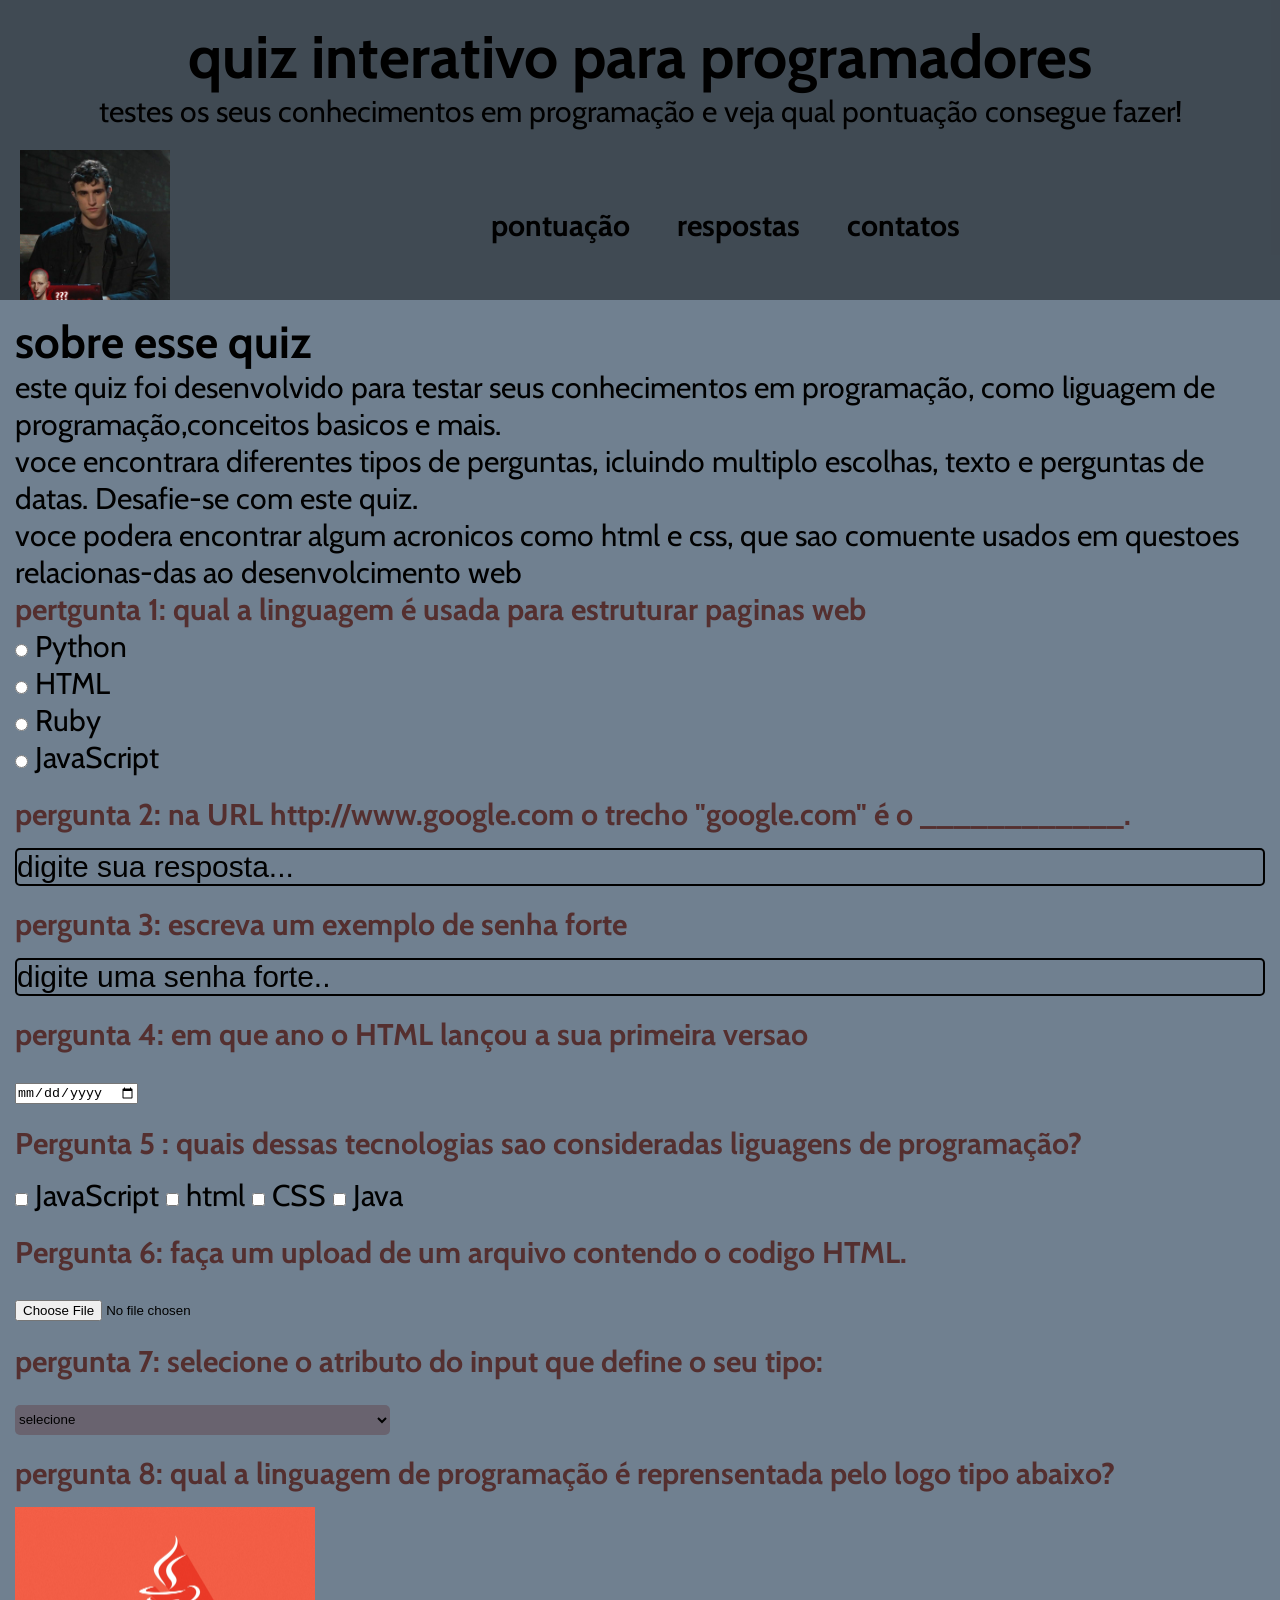
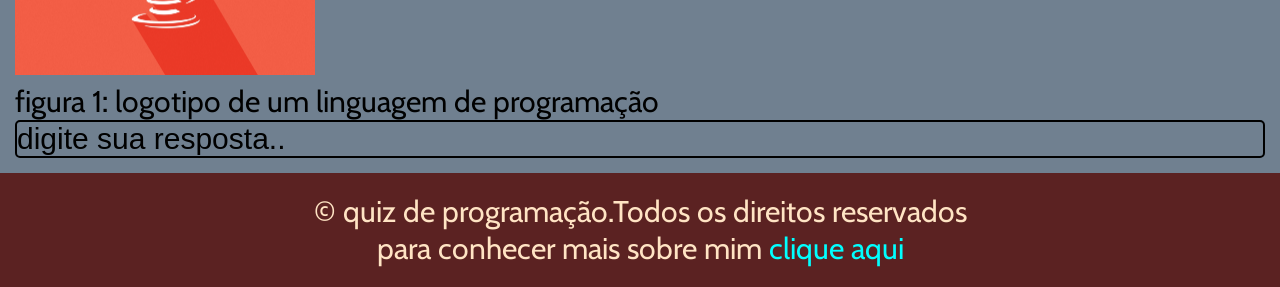
<file: index.html>
<!DOCTYPE html>
<html lang="pt-br">

<head>
    <meta charset="UTF-8">
    <meta name="viewport" content="width=device-width, initial-scale=1.0">
    <title>quiz para programadores</title>
    <link rel="stylesheet" href="./styles/style.css">
    <link rel="shortcut icon" href="img13/favicon-32x32.png" type="image/x-icon">
</head>

<body>
    <header class="cabecalho">
        <h1>quiz interativo para programadores</h1>
        <p>testes os seus conhecimentos em programação e veja qual pontuação consegue fazer!</p>
        <div class="cabecalho-menu">
            <img src="img13/calideli.jpg" alt="calidelicia" class="cabecalho-menu-img">
            <nav class="menu">
                <a href="pontuacao.html">pontuação</a>
                <a href="respostas.html">respostas</a>
                <a href="contato.html">contatos</a>
            </nav>
        </div>
    </header>
    <main class="container">
        <!-- pergunta 1 -->
        <section>
            <h2 class="container-secoes"> sobre esse quiz</h2>
            <p>
                este quiz foi desenvolvido para testar seus conhecimentos em programação, como liguagem de
                programação,conceitos basicos e mais.
            </p>
            <p>
                voce encontrara diferentes tipos de perguntas, icluindo multiplo escolhas, texto e perguntas de datas.
                Desafie-se com este quiz.
            </p>
            <p>
                voce podera encontrar algum acronicos como html e css, que sao comuente usados em questoes
                relacionas-das ao desenvolcimento web
            </p>

            <section>
                <h2 class="subtitulo">pertgunta 1: qual a linguagem é usada para estruturar paginas web</h2>
                <form>
                    <input type="radio" name="pergunta1" id="p1a">
                    <label for="p1a">Python</label>
                    <br>
                    <input type="radio" name="pergunta1" id="p1b">
                    <label for="p1b">HTML</label>
                    <br>
                    <input type="radio" name="pergunta1" id="p1c">
                    <label for="p1c">Ruby</label>
                    <br>
                    <input type="radio" name="pergunta1" id="p1d">
                    <label for="p1d">JavaScript</label>
                </form>
            </section>

        </section>
        <!-- pergunta 2 -->
        <section class="container-secoes">
            <h2 class="subtitulo">
                pergunta 2: na URL http://www.google.com o trecho "google.com" é o ____________.
            </h2>
            <form>
                <input type="text" name="pergunta2" id="p2" placeholder="digite sua resposta...">
            </form>

        </section>
        <!-- pergunta 3 -->
        <section class="container-secoes">
            <h2 class="subtitulo">
                pergunta 3: escreva um exemplo de senha forte
            </h2>
            <form>
                <input type="password" name="pergunta3" id="p3" placeholder="digite uma senha forte..">
            </form>
        </section>
        <!-- pergunta 4 -->
        <section class="container-secoes">
            <h2 class="subtitulo"> pergunta 4: em que ano o HTML lançou a sua primeira versao</h2>
            <form>
                <input type="date" name="pergunta4" id="p4" id="p4">
            </form>
        </section>
        <!-- pergunta 5 -->
        <section class="container-secoes">
            <h2 class="subtitulo">
                Pergunta 5 : quais dessas tecnologias sao consideradas liguagens de programação?
            </h2>
            <form>
                <input type="checkbox" name="pergunta5" id="p5a" value="JavaScript">
                <label for="p5a">JavaScript</label>
                <input type="checkbox" name="pergunta5" id="p5b" value="HTML">
                <label for="p5b">html</label>
                <input type="checkbox" name="pergunta5" id="p5c" value="CSS">
                <label for="p5c">CSS</label>
                <input type="checkbox" name="pergunta5" id="p5d" value="Java">
                <label for="p5d">Java</label>
            </form>
        </section>
        <!-- pergunta 6 -->
        <section class="container-secoes">
            <h2 class="subtitulo"> Pergunta 6: faça um upload de um arquivo contendo o codigo HTML.</h2>
            <form>
                <input type="file" name="pergunta6" id="p6">
            </form>
        </section>
        <!-- pergunta 7 -->
        <section class="container-secoes">
            <h2 class="subtitulo">
                pergunta 7: selecione o atributo do input que define o seu tipo:
            </h2>
            <form>
                <select name="pergunta7" id="p7"
                class="menu-suspenso">
                    <option value="" disabled selected>selecione</option>
                    <option value="id">id</option>
                    <option value="type">type</option>
                    <option value="placeholder">placeholder</option>
                </select>
            </form>
        </section>
        <!-- pergunta 8 -->
        <section class="container-secoes">
            <h2 class="subtitulo">
                pergunta 8: qual a linguagem de programação é reprensentada pelo logo tipo abaixo?
            </h2>
            <form>
                <figure>
                    <img src="img13/java_capa.webp" alt="java_capa" width="300px" class="figure-img">
                    <figcaption>
                        figura 1: logotipo de um linguagem de programação
                    </figcaption>
                </figure>
                <form>
                    <input type="text" name="pergunta8" id="p8" placeholder="digite sua resposta..">
                </form>
            </form>
        </section>
    </main>
    <footer class="rodape">
      <p> 
        &copy quiz de programação.Todos os direitos reservados
     </p>
      <p>
        para conhecer mais sobre mim 
        <a href="https://isabellanave.github.io/portifolio/" class="footer-link" target="_blank">clique aqui</a>
      </p>
    </footer>
</body>

</html>
</file>
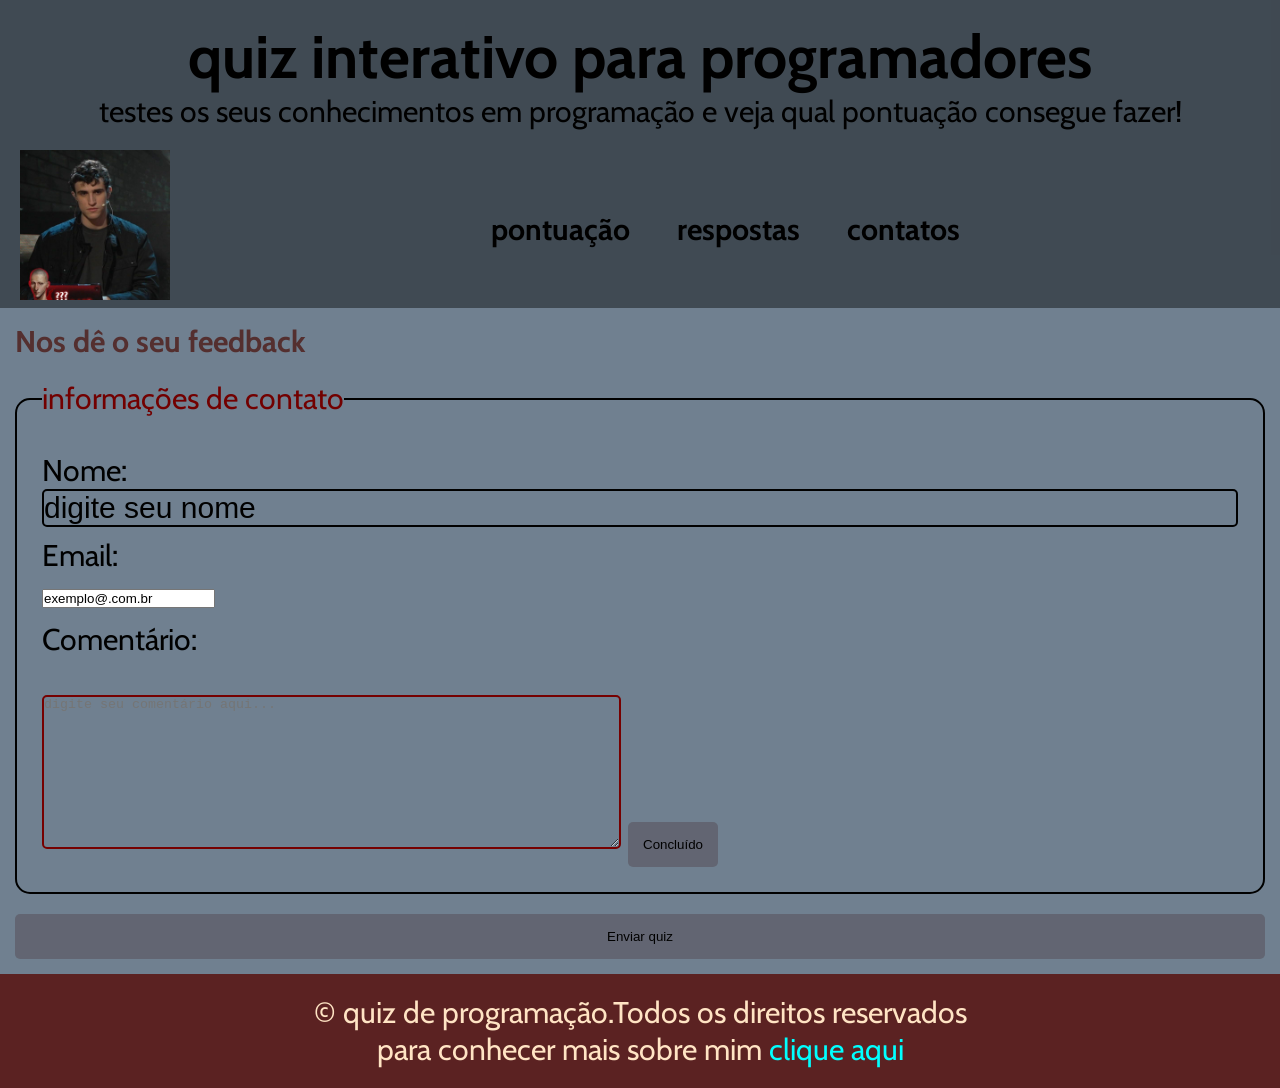
<file: contato.html>
<!DOCTYPE html>
<html lang="pt-br">

<head>
    <meta charset="UTF-8">
    <meta name="viewport" content="width=device-width, initial-scale=1.0">
    <title>pontuacao</title>
</head>

<body>

    <head>
        <meta charset="UTF-8">
        <meta name="viewport" content="width=device-width, initial-scale=1.0">
        <title>quiz para programadores</title>
        <link rel="stylesheet" href="./styles/stylecontato.css">
        <link rel="shortcut icon" href="img13/favicon-32x32.png" type="image/x-icon">
    </head>

    <body>
        <header class="cabecalho">
            <h1>quiz interativo para programadores</h1>
            <p>testes os seus conhecimentos em programação e veja qual pontuação consegue fazer!</p>
            <div class="cabecalho-menu">
                <a href="index.html"> <img src="img13/calideli.jpg" alt="calidelicia" class="cabecalho-menu-img"></a>
                <nav class="menu">
                    <a href="pontuacao.html">pontuação</a>
                    <a href="respostas.html">respostas</a>
                    <a href="contato.html">contatos</a>
                </nav>
            </div>
        </header>
        <main class="container">
            <h2 class="subtitulo"> Nos dê o seu feedback</h2>
            <form>
                <fieldset>
                    <legend> informações de contato</legend>
                    <label for="nome"> Nome: </label>
                    <input type="text" name="Nome"
                    id="Nome"placeholder= "digite seu nome" required>
                    <label for="email"> Email: </label>
                    <input type="email" name="email"
                    id="email" placeholder="exemplo@.com.br" required> <br>
                    <label for="comentario"> Comentário: </label> <br>
                    <textarea name="comentario" id="comentario" placeholder="digite seu comentário aqui..." cols="70" rows="10"></textarea>
                    <button type="submit"> Concluído </button>

                </fieldset>
            </form>
            <button onclick="alert('quiz enviado')"> Enviar quiz </button>
        </main>

        <footer class="rodape">
            <p>
                &copy quiz de programação.Todos os direitos reservados
            </p>
            <p>
                para conhecer mais sobre mim
                <a href="https://isabellanave.github.io/portifolio/" class="footer-link" target="_blank">clique
                    aqui</a>
            </p>
        </footer>
    </body>

</html>
</file>
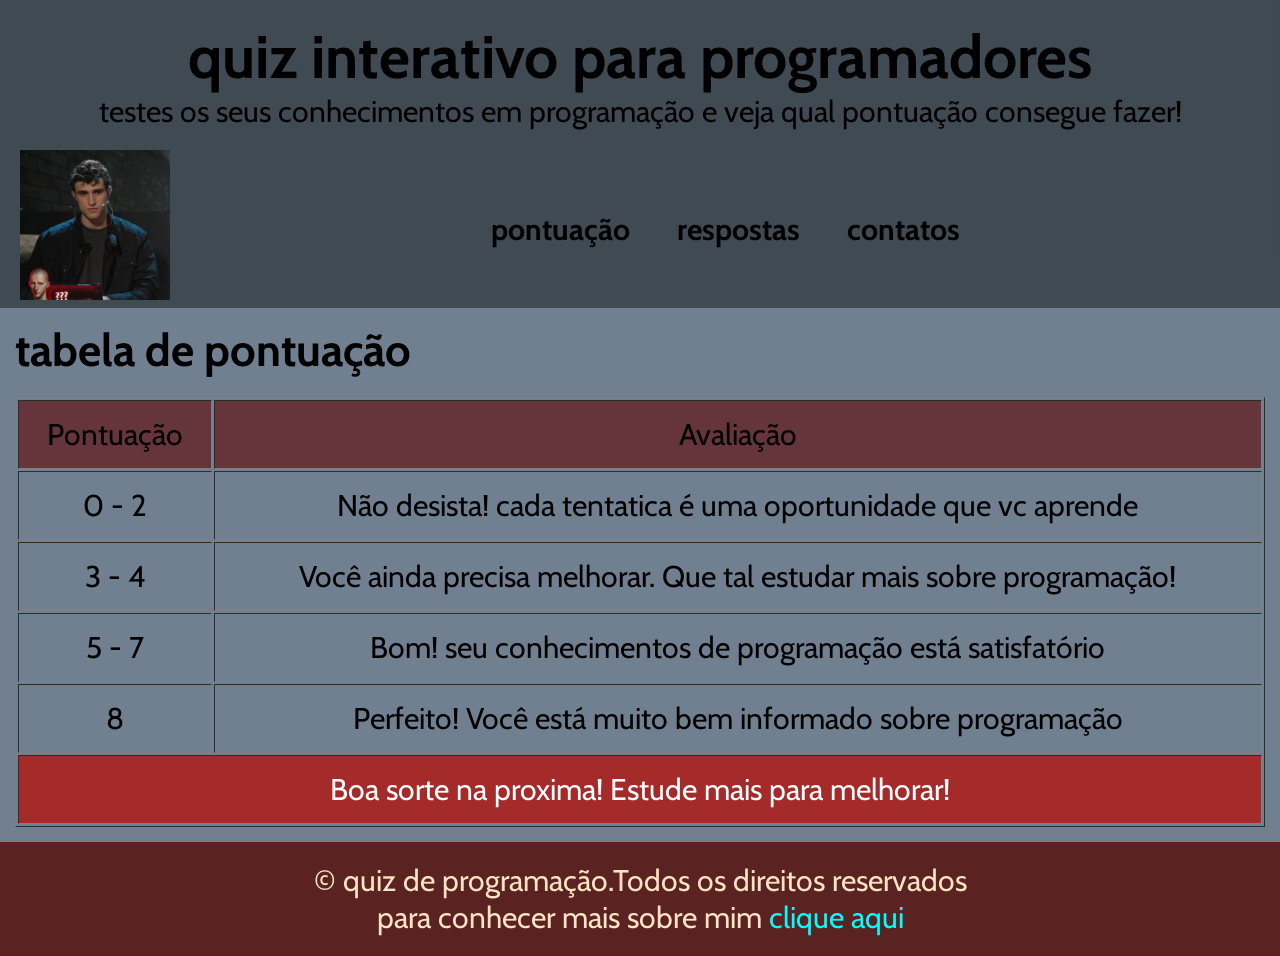
<file: pontuacao.html>
<!DOCTYPE html>
<html lang="pt-br">

<head>
    <meta charset="UTF-8">
    <meta name="viewport" content="width=device-width, initial-scale=1.0">
    <title>pontuacao</title>
</head>

<body>

    <head>
        <meta charset="UTF-8">
        <meta name="viewport" content="width=device-width, initial-scale=1.0">
        <title>quiz para programadores</title>
        <link rel="stylesheet" href="./styles/stylepontuacao.css">
        <link rel="shortcut icon" href="img13/favicon-32x32.png" type="image/x-icon">
    </head>

    <body>
        <header class="cabecalho">
            <h1>quiz interativo para programadores</h1>
            <p>testes os seus conhecimentos em programação e veja qual pontuação consegue fazer!</p>
            <div class="cabecalho-menu">
                <a href="index.html"> <img src="img13/calideli.jpg" alt="calidelicia" class="cabecalho-menu-img"></a>
                <nav class="menu">
                    <a href="pontuacao.html">pontuação</a>
                    <a href="respostas.html">respostas</a>
                    <a href="contato.html">contatos</a>
                </nav>
            </div>
        </header>
        <main class="container">
            <h2> tabela de pontuação </h2>
            <table border="1">
                <thead>
                    <tr>
                        <td> Pontuação </td>
                        <td> Avaliação </td>
                    </tr>
                </thead>
                <tbody>
                    <tr>
                        <td> 0 - 2 </td>
                        <td> Não desista! cada tentatica é uma oportunidade que vc aprende</td>
                    </tr>
                    <tr>
                        <td> 3 - 4 </td>
                        <td> Você ainda precisa melhorar. Que tal estudar mais sobre programação!</td>
                    </tr>
                    <tr>
                        <td> 5 - 7 </td>
                        <td> Bom! seu conhecimentos de programação está satisfatório</td>
                    </tr>
                    <tr>
                        <td> 8 </td>
                        <td> Perfeito! Você está muito bem informado sobre programação </td>
                    </tr>

                </tbody>
                <tfoot>
                    <tr>
                        <td colspan="2"> Boa sorte na proxima! Estude mais para melhorar! </td>
                    </tr>
                </tfoot>
            </table>
        </main>

        <footer class="rodape">
            <p>
                &copy quiz de programação.Todos os direitos reservados
            </p>
            <p>
                para conhecer mais sobre mim
                <a href="https://isabellanave.github.io/portifolio/" class="footer-link" target="_blank">clique
                    aqui</a>
            </p>
        </footer>
    </body>

</html>
</file>
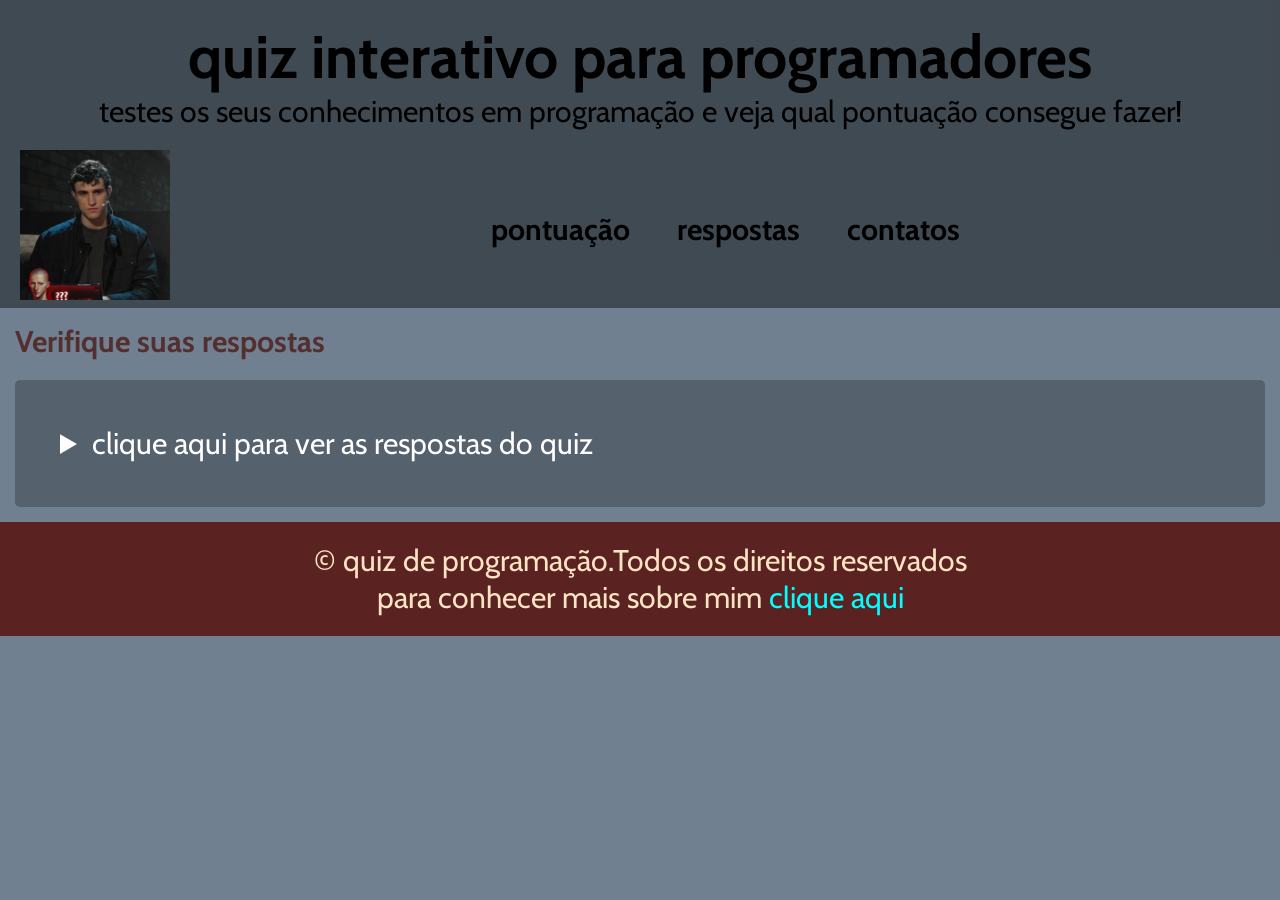
<file: respostas.html>
<!DOCTYPE html>
<html lang="pt-br">

<head>
    <meta charset="UTF-8">
    <meta name="viewport" content="width=device-width, initial-scale=1.0">
    <title>pontuacao</title>
</head>

<body>

    <head>
        <meta charset="UTF-8">
        <meta name="viewport" content="width=device-width, initial-scale=1.0">
        <title>quiz para programadores</title>
        <link rel="stylesheet" href="./styles/styleresposta.css">
        <link rel="shortcut icon" href="img13/favicon-32x32.png" type="image/x-icon">
    </head>

    <body>
        <header class="cabecalho">
            <h1>quiz interativo para programadores</h1>
            <p>testes os seus conhecimentos em programação e veja qual pontuação consegue fazer!</p>
            <div class="cabecalho-menu">
                <a href="index.html"> <img src="img13/calideli.jpg" alt="calidelicia" class="cabecalho-menu-img"></a>
                <nav class="menu">
                    <a href="pontuacao.html">pontuação</a>
                    <a href="respostas.html">respostas</a>
                    <a href="contato.html">contatos</a>
                </nav>
            </div>
        </header>
        <main class="container">
            <h2 class="subtitulo"> Verifique suas respostas </h2>
            <details>
            <summary> clique aqui para ver as respostas do quiz </summary>
            <ol>
                <li>HTML</li>
                <li>Domínio</li>
                <li>Mudar@123</li>
                <li>1991</li>
                <li> JavaScript e Java </li>
                <li> o arquito tem que ter a extenção .html </li>
                <li> type </li>
                <li>java </li>
            </ol>
            </details>
        </main>

        <footer class="rodape">
            <p>
                &copy quiz de programação.Todos os direitos reservados
            </p>
            <p>
                para conhecer mais sobre mim
                <a href="https://isabellanave.github.io/portifolio/" class="footer-link" target="_blank">clique
                    aqui</a>
            </p>
        </footer>
    </body>

</html>
</file>
<file: styles/style.css>
@import url('https://fonts.googleapis.com/css2?family=Cabin:ital,wght@0,400..700;1,400..700&display=swap');

* {
    margin: 0;
    padding: 0;
    box-sizing: border-box;
}

body {
    background-color: slategray;
    color: black;
    font-family: "Cabin", sans-serif;
    font-weight: 400;
    font-size: 30px;
}

.cabecalho {
    background-color: rgba(0, 0, 0, 0.427);
    text-align: center;
    padding: 20px 0 0;
}

.cabecalho-menu {
    display: flex;
    align-items: center;
    margin-top: 20px;
    justify-content: space-between;
    margin-left: 20px;
}

.cabecalho-menu-img {
    width: 150px;
    height: auto;
}

.menu {
    margin: auto;
}

.menu a {
    padding: 20px;
    text-decoration: none;
    color: black;
    font-size: 30px;
    font-weight: bold;
}

.menu a:hover {
    background-color: rgb(143, 141, 138);
    color: rgb(20, 9, 79);
    border-radius: 40px;
    transition: 350ms ease;
}

.container {
    display: flex;
    flex-direction: column;
    gap: 20px;
    padding: 15px;
}

.container-secoes {
    display: flex;
    flex-direction: column;
    gap: 15px;

}

.subtitulo {
    color: rgb(84, 47, 47);
    font-size: 30px;
}

input[type="radio"],
input[type="checkbox"] {
    accent-color: rgb(126, 14, 14);
}

input[type=text],
input[type=password],
input[type=date] input[type=email]{
    width: 100%;
    border: solid black 2px;
    border-radius: 5px;
    outline: none;
    background-color: transparent;
    font-size: 30px;
}

input::placeholder {
    color: rgb(0, 0, 0);
}
.menu-suspenso{
    cursor: pointer;
    width: 30%;
    height: 30px;
    background-color: rgb(105, 99, 111);
    color: #000;
    border-radius: 5px;
    outline: none;
    border: none;
}
.rodape{
    background-color: rgb(91, 34, 34);
    color: bisque;
    padding: 20px;
    text-align: center;
}
.footer-link{
    color: aqua;
    text-decoration: none;
}
.footer-link:hover{
    text-decoration: underline;
}
</file>
<file: styles/stylecontato.css>
@import url(style.css);

fieldset{
    padding: 25px;
    border-radius: 15px;
    border: 2px solid rgb(0, 0, 0);

}
fieldset label{
    display: block;
    padding-top: 10px;
}
legend{
    color: rgb(114, 0, 0);
    padding: 0;
}
    
textarea{
    background-color: transparent;
    border-radius: 5px;
    border: 2px solid rgb(118, 0, 0); 
    outline: none;
}
    
textarea ::placeholder{
    color: rgb(0, 255, 170);
    padding-left: 5px;
    padding-top: 5px;
    
}
input ::placeholder{
    color: burlywood;
    
}
button{
    background-color: rgba(50, 0, 0, 0.212);
    padding: 15px;
    border-radius: 5px;
    border: none;
}
    

button :hover{
    font-weight: bold;
    border: 2px solid rgba(178, 34, 34, 0.349);
}
</file>
<file: styles/stylepontuacao.css>
@import url(style.css);

table{
    width: 100%;
    
}
thead{
    background-color: rgba(96, 0, 0, 0.589);
    color: rgb(255, 0, 0); 
}
td{
    color: rgb(0, 0, 0);
    text-align: center; 
    padding: 15px;
}
tfoot td{
    background-color: brown;
    color: rgb(255, 255, 255);
}
</file>
<file: styles/styleresposta.css>
@import url(style.css);
details{
    background-color: rgba(0, 0, 0, 0.245);
    padding: 45px;
    border-radius: 5px;   
}
summary{
    color: rgb(255, 255, 255);
    cursor: pointer;
}
ol{
    margin-left: 25px;
    margin-top: 5px;
}
li{
    padding: 5px;
}
</file>
